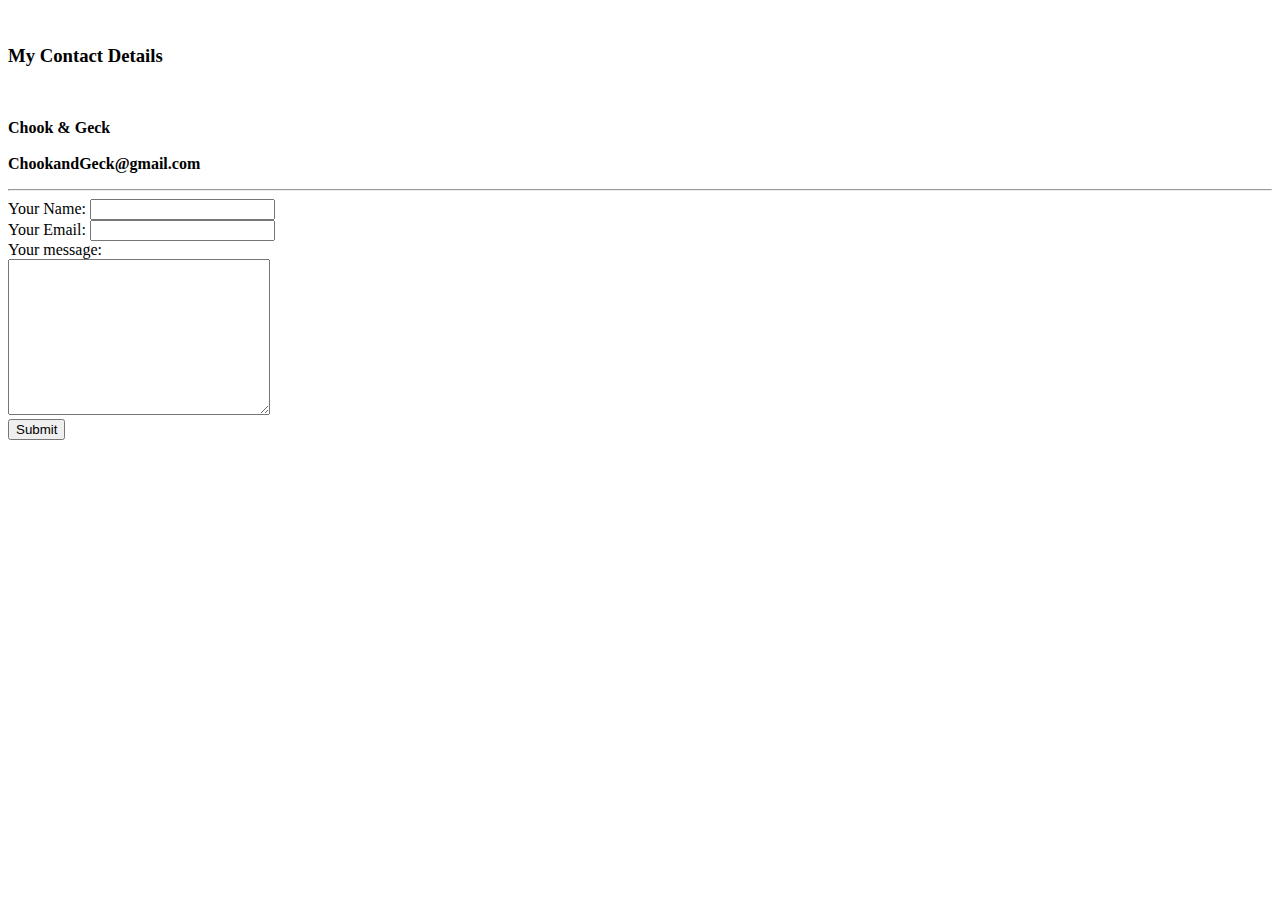
<file: contacts.html>
<!DOCTYPE html>
<html lang="en" dir="ltr">

<head>
  <meta charset="utf-8">
  <title></title>
</head>

<body>
  <br>
  <h3>My Contact Details</h3><br>
  <p><strong>Chook & Geck <br><br>ChookandGeck@gmail.com<br>
    </strong></p>
  <hr>
  <form action="mailto:ChookandGeck@gmail.com" method="post" enctype="text/plain">
        <label>Your Name:</label>
        <input type="text" name="yourName"><br>
        <label>Your Email:</label>
        <input type="email" name="yourEmail"><br>
        <label>Your message:</label><br>
        <textarea name="yourMessage" rows="10" cols="30"></textarea><br>
        <input type="submit" value="Submit">
  </form>
</body>
</html>
</file>
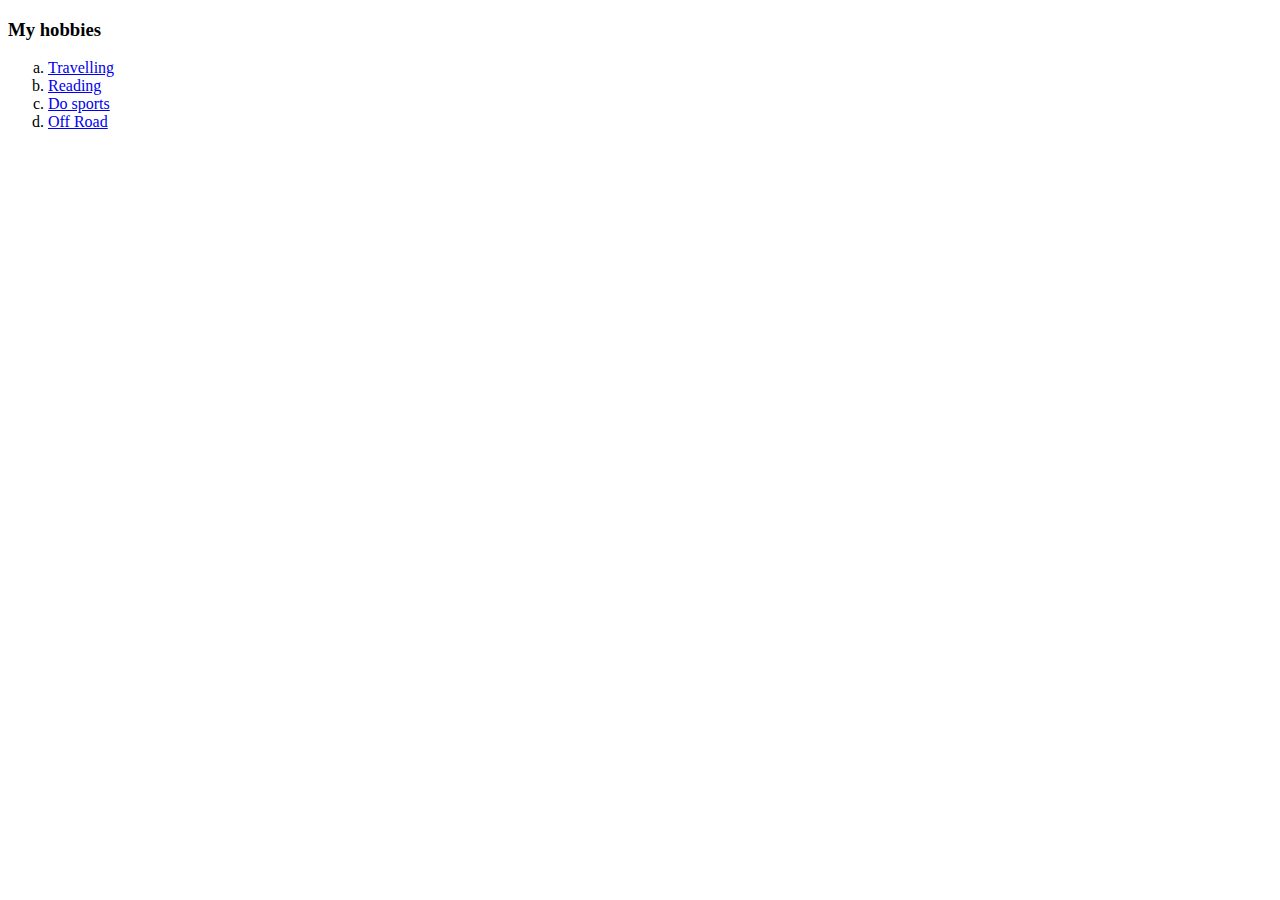
<file: hobbies.html>
<!DOCTYPE html>
<html lang="en" dir="ltr">
  <head>
    <meta charset="utf-8">
    <title>My hobbies</title>
  </head>
  <body>
    <h3>My hobbies</h3>
    <ol type="a">
      <li><a href="https://www.hispotion.com/lifestyle/travel">Travelling</a></li>
      <li><a href="https://www.facebook.com/coffeandagoodbook/">Reading</a></li>
      <li><a href="https://meccagym.hu/">Do sports</a></li>
      <li><a href="https://www.ford.com/suvs/bronco/features/off-roading/">Off Road</a></li>
    </ol>
  </body>
</html>
</file>
